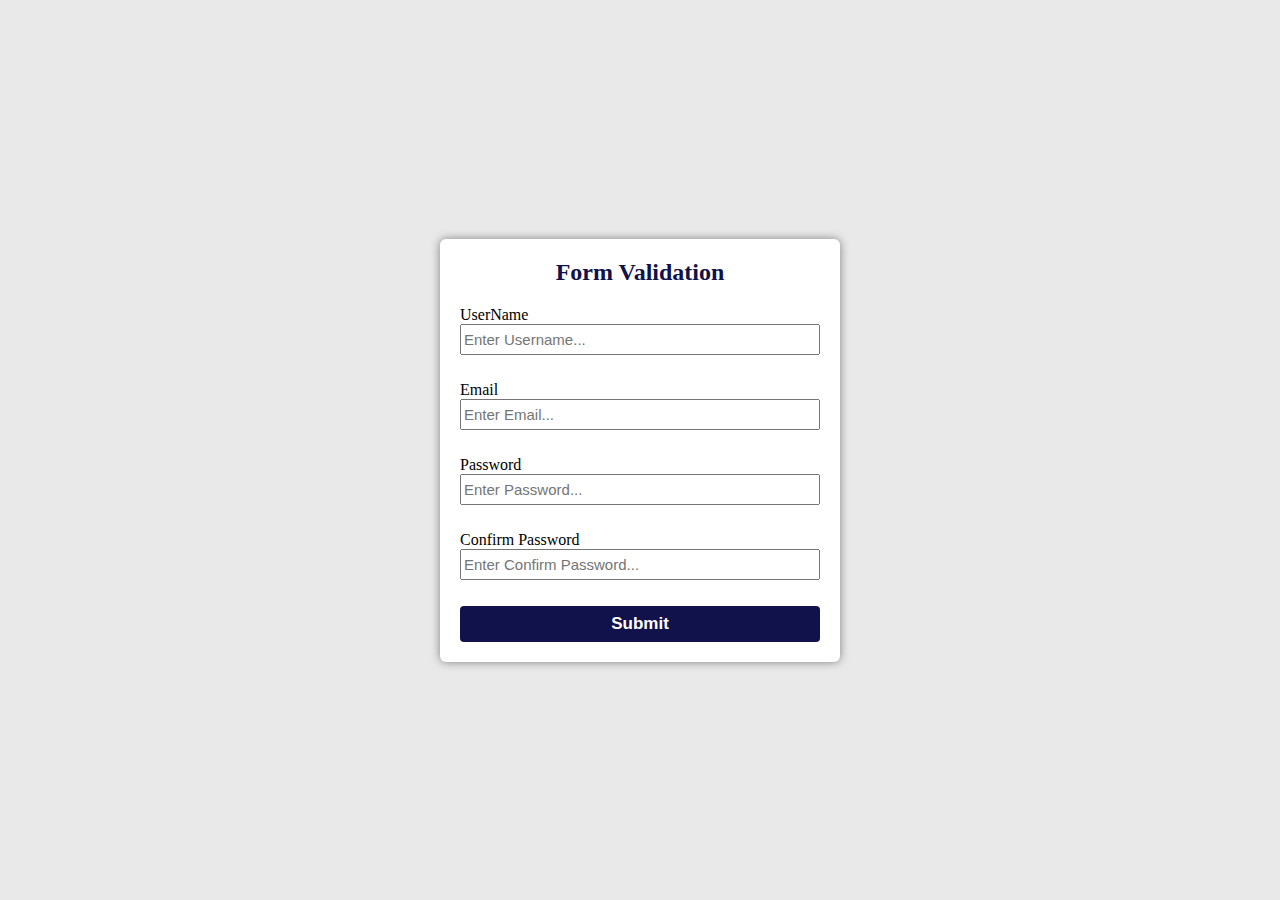
<file: FormValidation/index.html>
<!DOCTYPE html>
<html lang="en">
<head>
    <meta charset="UTF-8">
    <meta name="viewport" content="width=device-width, initial-scale=1.0">
    <link rel="stylesheet" href="style.css"/>
    <title>Document</title>
</head>
<body>
    <div class="container">
        <form id="form" class="form">
            <h2>Form Validation</h2>
            <div class="form-control">
                <label for="username">UserName</label>
                <input type="text" id="username" placeholder="Enter Username..." />
                <small>Error message</small>
            </div>
            <div class="form-control">
                <label for="email">Email</label>
                <input type="text" id="email" placeholder="Enter Email..." />
                <small>Error message</small>
            </div>
            <div class="form-control">
                <label for="password">Password</label>
                <input type="password" id="password" placeholder="Enter Password..." />
                <small>Error message</small>
            </div>
            <div class="form-control">
                <label for="password2">Confirm Password</label>
                <input type="password" id="password2" placeholder="Enter Confirm Password..." />
                <small>Error message</small>
            </div>
            <button type="submit">Submit</button>
        </form>
    </div>
  
    <script src="script.js">

    </script>
</body>
</html>
</file>
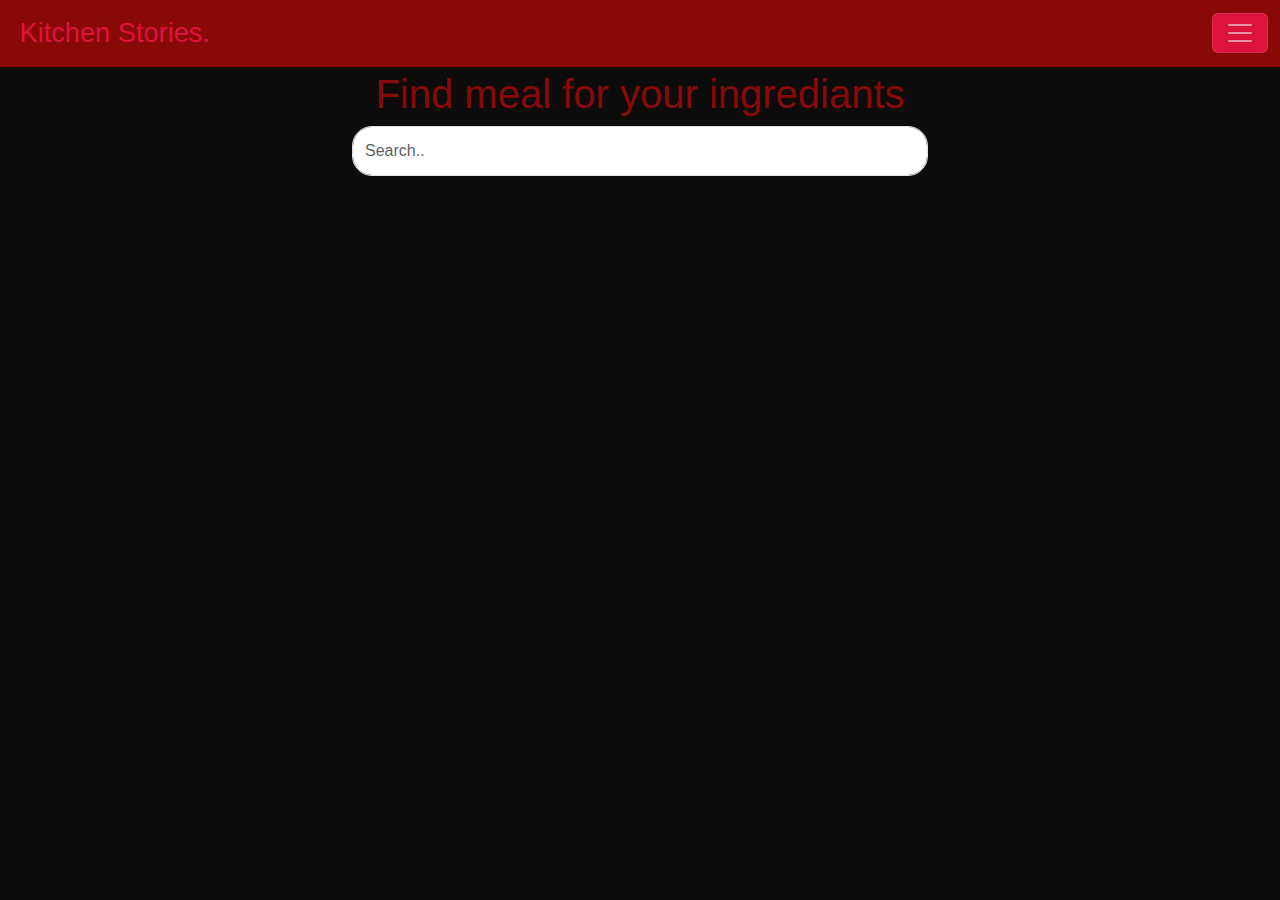
<file: MealApp/index.html>
<!DOCTYPE html>
<html lang="en">

<head>
  <meta charset="UTF-8">
  <meta http-equiv="X-UA-Compatible" content="IE=edge">
  <meta name="viewport" content="width=device-width, initial-scale=1.0">
  <title>TheMealDB App</title>
  
  <!-- link to fontawsome -->
  <link rel="stylesheet" href="https://cdnjs.cloudflare.com/ajax/libs/font-awesome/6.2.1/css/all.min.css" integrity="sha512-MV7K8+y+gLIBoVD59lQIYicR65iaqukzvf/nwasF0nqhPay5w/9lJmVM2hMDcnK1OnMGCdVK+iQrJ7lzPJQd1w==" crossorigin="anonymous" referrerpolicy="no-referrer" />
  
  <!-- link to bootstrap -->
  <link href="https://cdn.jsdelivr.net/npm/bootstrap@5.2.0-beta1/dist/css/bootstrap.min.css" rel="stylesheet" />
  
  <!-- link to css -->
  <link rel="stylesheet" href="style.css" />
</head>

<body>

  <!-- full body div -->
  <div id="full-body">

    <!--full body header section -->
    <div id="header" class="container-fulied">

      <!-- header navbar -->
      <div id="nav" class="navbar navbar-dark fixed-top">
        <div class="container-fluid">
          <a class="navbar-brand" href="index.html"><i class="fa-solid fa-utensils"></i>&nbsp;Kitchen Stories.</a>

          <button class="navbar-toggler" type="button" data-bs-toggle="offcanvas" data-bs-target="#offcanvasNavbar"
            aria-controls="offcanvasNavbar" onclick="showFavMealList()">
            <span class="navbar-toggler-icon"></span>
          </button>
          <div class="offcanvas offcanvas-end" tabindex="-1" id="offcanvasNavbar"
            aria-labelledby="offcanvasNavbarLabel">
            <div class="offcanvas-header bg-danger">
              <h5 class="offcanvas-title" id="offcanvasNavbarLabel" style="color:white ;">
                Favourites
              </h5>
              <button type="button" class="btn-close" data-bs-dismiss="offcanvas" aria-label="Close"></button>
            </div>
            <!--this div is for show favourite meals -->
            <div id="favourites-body" class="offcanvas-body d-flex justify-content-center flex-wrap">
              <div class="spinner-border text-success" role="status">
                <span class="sr-only">Loading...</span>
              </div>
            </div>
          </div>
        </div>
      </div>

      <!-- header heading section-->
      <div id="heading" class="container text-center">
        <h1>Find meal for your ingrediants</h1>
      </div>

      <!-- header search bar section -->
      <div id="search-bar" class="container text-center mt-5" onkeyup="showMealList()">
        <input type="search" id="my-search" class="form-control" placeholder="Search.." />
      </div>

      <!-- text -->
      <div id="heading-text" class="mt-3 text-center">
        <h5 id="searchResult"></h5>
      </div>
    </div>

    <!--full body main section-->
    <div id="main" class="d-flex justify-content-around container flex-wrap mt-5">
      <div id="displayingMeals" class="d-flex justify-content-around container flex-wrap mt-5">
      </div>

    </div>

  </div>

  <!-- link to bootstrap js -->
  <script src="https://cdn.jsdelivr.net/npm/bootstrap@5.2.0-beta1/dist/js/bootstrap.bundle.min.js"></script>

  <!-- link to js -->
  <script src="script.js"></script>
</body>

</html>
</file>
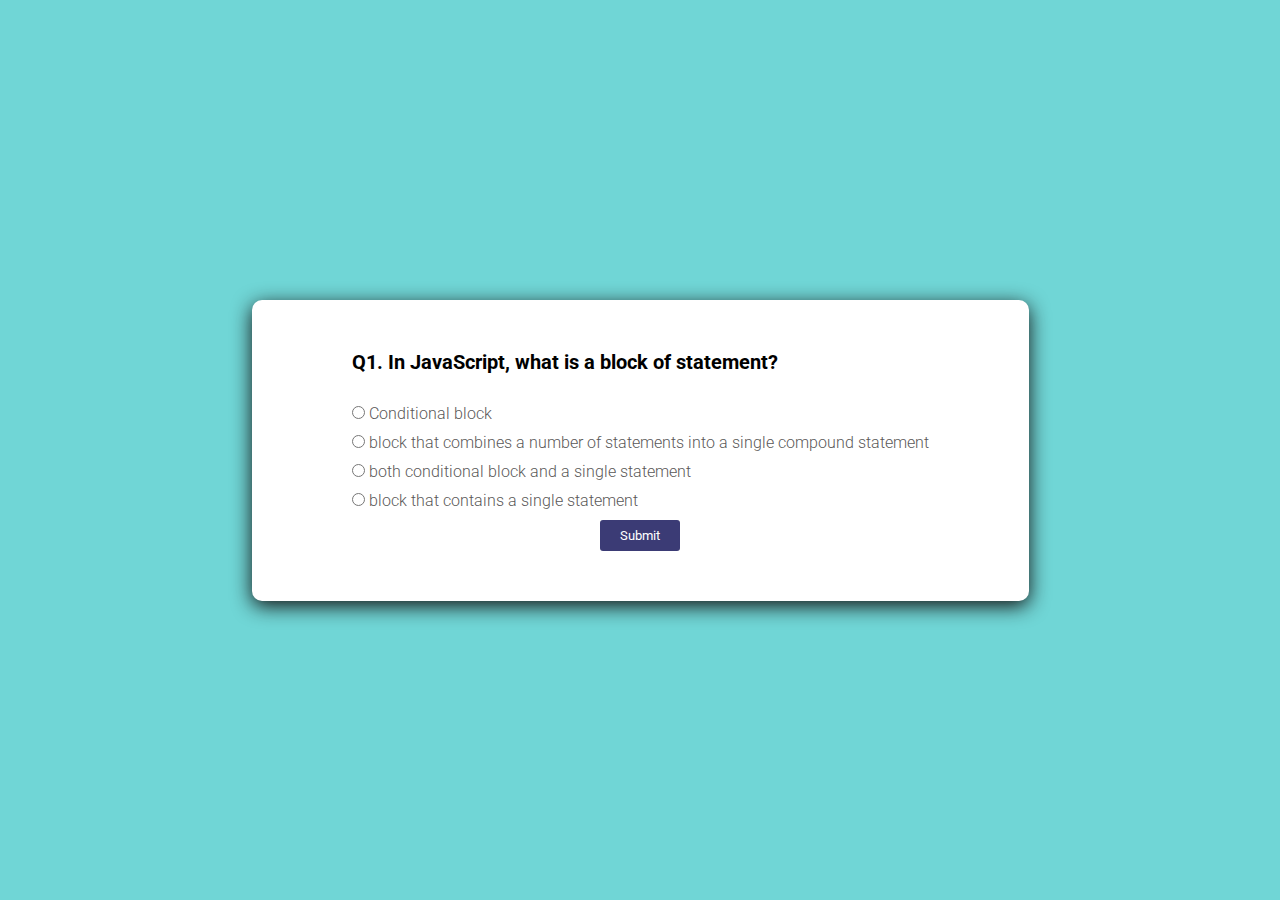
<file: Play_quiz/index.html>
<!DOCTYPE html>
<html lang="en">
<head>
    <meta charset="UTF-8">
    <meta http-equiv="X-UA-Compatible" content="IE=edge">
    <meta name="viewport" content="width=device-width, initial-scale=1.0">
    <link rel="icon" href="https://media.istockphoto.com/vectors/quiz-of-marketing-design-badge-with-loudspeaker-blue-color-vector-on-vector-id1179997366">
    <title>Quiz App</title>
    <link rel="stylesheet" href="style.css">
    <link rel="stylesheet" href="https://pro.fontawesome.com/releases/v5.10.0/css/all.css" integrity="sha384-AYmEC3Yw5cVb3ZcuHtOA93w35dYTsvhLPVnYs9eStHfGJvOvKxVfELGroGkvsg+p" crossorigin="anonymous"/>
</head>
<body>
    <div class="main-div">
        <div class="inner-div">
            <h2 id="question">Question comes here</h2>
            <ul>
                <li>
                    <input type="radio" id="opt1" name="answer" class="answer">
                    <label for="opt1" id="ans1"></label>
                </li>
                <li>
                    <input type="radio" id="opt2" name="answer" class="answer">
                    <label for="opt2" id="ans2"></label>
                </li>
                <li>
                    <input type="radio" id="opt3" name="answer" class="answer">
                    <label for="opt3" id="ans3"></label>
                </li>
                <li>
                    <input type="radio" id="opt4" name="answer" class="answer">
                    <label for="opt4" id="ans4"></label>
                </li>
            </ul>
            <button id="submit">Submit</button>
            <div id="showScore" class="scoreArea"></div>
        </div>

    </div>
    <script src="script.js"></script>
</body>
</html>
</file>
<file: FormValidation/style.css>
@import url('https://fonts.googleapis.com/css2?family=Rubik:ital,wght@0,300..900;1,300..900&display=swap');

:root{
    --success-color:green;
    --error-color:red;
}

*{
    margin: 0;
    padding: 0;
    box-sizing: border-box;
}
body{
    display: flex;
    align-items: center;
    justify-content: center;
    min-height: 100vh;
    background-color: rgb(233, 233, 233);
}

.container{
    background-color: #fff;
    margin: 20px 20px;
    padding: 20px 20px;
    width: 400px;
    border-radius: 6px;
    box-shadow: 0px 0px 10px gray;
}
.container h2{
    color: rgb(17, 17, 75);
    text-align: center;
    margin-bottom: 20px;
}
.form-control{ 
    position: relative;
    margin-bottom: 8px;
}
.form-control label{
    display: block;
}
.form-control input{
    display: block;
    width: 100%;
    font-size: 15px;
    padding: 5px 2px;
}
.form-control input:focus{
    outline: none;
    border-color: rgb(185, 185, 185);
}
button{
    background-color: rgb(17, 17, 75);
    color: #fff;
    margin: 0px auto;
    padding: 8px 40px;
    border: none;
    cursor: pointer;
    border-radius: 4px;
    display: block;
    width: 100%;
    font-size: 17px;
    font-weight: 600;
}

.form-control.success input{
    border-color: var(--success-color);
}
.form-control.error input {
    border-color: var(--error-color);
}
.form-control small{
    color: var(--error-color);
    visibility: hidden;
}
.form-control.error small{
    visibility: visible;
}
</file>
<file: MealApp/style.css>
* {
    padding: 0;
    margin: 0;
    box-sizing: border-box;
    font-family: "Poppins", sans-serif;
  }
  html {
    overflow-x: hidden;
    scroll-padding-top: 5.5rem;
    scroll-behavior: smooth;
  }
  
  body {
    width: 100%;
    background-color: #0c0c0c;
    color: white;
  }
  
  /* header heading section */
  #heading {
    margin-top: 70px;
    color: #890808;
    font-family: "Franklin Gothic Medium", "Arial Narrow", Arial, sans-serif;
  }
  
  #nav {
    box-shadow: var(--box-shadow);
    background-color: #890808;
  }
  
  .navbar-brand{
    cursor: pointer;
    text-align: center;
    font-size: 1.7rem;
    color: crimson;
  }
  
  .navbar-brand i {
    color: aliceblue;
  }
  
  .navbar-toggler {
    background-color: crimson;
  }
  
  /* header search bar section */
  #search-bar {
    max-width: 600px;
    margin-top: 0 !important;
  }
  
  #search-bar input {
    height: 50px;
    border-radius: 20px;
  }
  
  /* meal card */
  #card {
    background-color: #890808;
    border-radius: 20px;
    padding: 10px;
    margin: 3px;
    color: white;
    box-shadow: rgba(0, 0, 0, 0.35) 0px 5px 15px;
  }
  
  #card img {
    border-radius: 50%;
  }
  
  /* meal details container */
  #meal-details {
    width: 100%;
    padding: 20px;
    border-radius: 20px;
    background-color: #890808;
  }
  #meal-header {
    width: 70%;
    margin: auto;
  }
  #meal-thumbail img {
    height: 250px;
    width: 250px;
    border-radius: 50%;
  }
  #details {
    display: flex;
    flex-direction: column;
    align-items: center;
    justify-content: center;
    font-style: italic;
  }
  #meal-instruction {
    margin: auto;
    text-align: center;
  }
  
  /* favourites offcanvus */
  #favourites-body {
    background-color: black;
  }
</file>
<file: Play_quiz/style.css>
@import url('https://fonts.googleapis.com/css2?family=Roboto:wght@700&display=swap');
*{
    margin: 0;
    padding: 0;
    box-sizing: border-box;
    font-family:  'Roboto', sans-serif;
}
.main-div{
    width: 100%;
    height: 100vh;
    display: grid;
    place-items: center;
    background-color: rgb(112, 214, 214);
}
.inner-div{
    background-color: #fff;
    padding: 50px 100px;
    border-radius: 10px;
    box-shadow: 0px 5px 20px rgb(19, 18, 18);
}
.inner-div h2{
    font-size: 20px;
    margin-bottom: 30px;
    margin-right: 20px;
}
.inner-div li{
    margin-bottom: 10px;
    list-style: none;
    color: rgb(90, 88, 88);
    font-weight: 300;
}
input{
    cursor: pointer;
}
#submit{
    padding: 8px 20px;
    outline: none;
    display: block;
    margin: auto;
    border-radius: 3px;
    border: none;
    background-color: rgb(59, 59, 117);
    color: white;
    cursor: pointer;
}
#submit:hover{
    background-color: rgb(116, 116, 240);
}
.btn{
    padding: 8px 20px;
    outline: none;
    display: block;
    margin: auto;
    border-radius: 3px;
    border: none;
    background-color: rgb(20, 124, 81);
    color: white;
    cursor: pointer;
}
.btn:hover{
    background-color: rgb(79, 184, 119);
}
#showScore{
    padding: 30px 80px;
    background-color: rgb(199, 195, 195);
    margin-top: 20px;
    box-shadow: 0px 1px 5px rgb(19, 18, 18);
}
#showScore h3{
    text-align: center;
    margin-bottom: 15px;
}
.scoreArea{
    display: none;
}
i{
    color: rgb(240, 111, 6);
}
</file>
